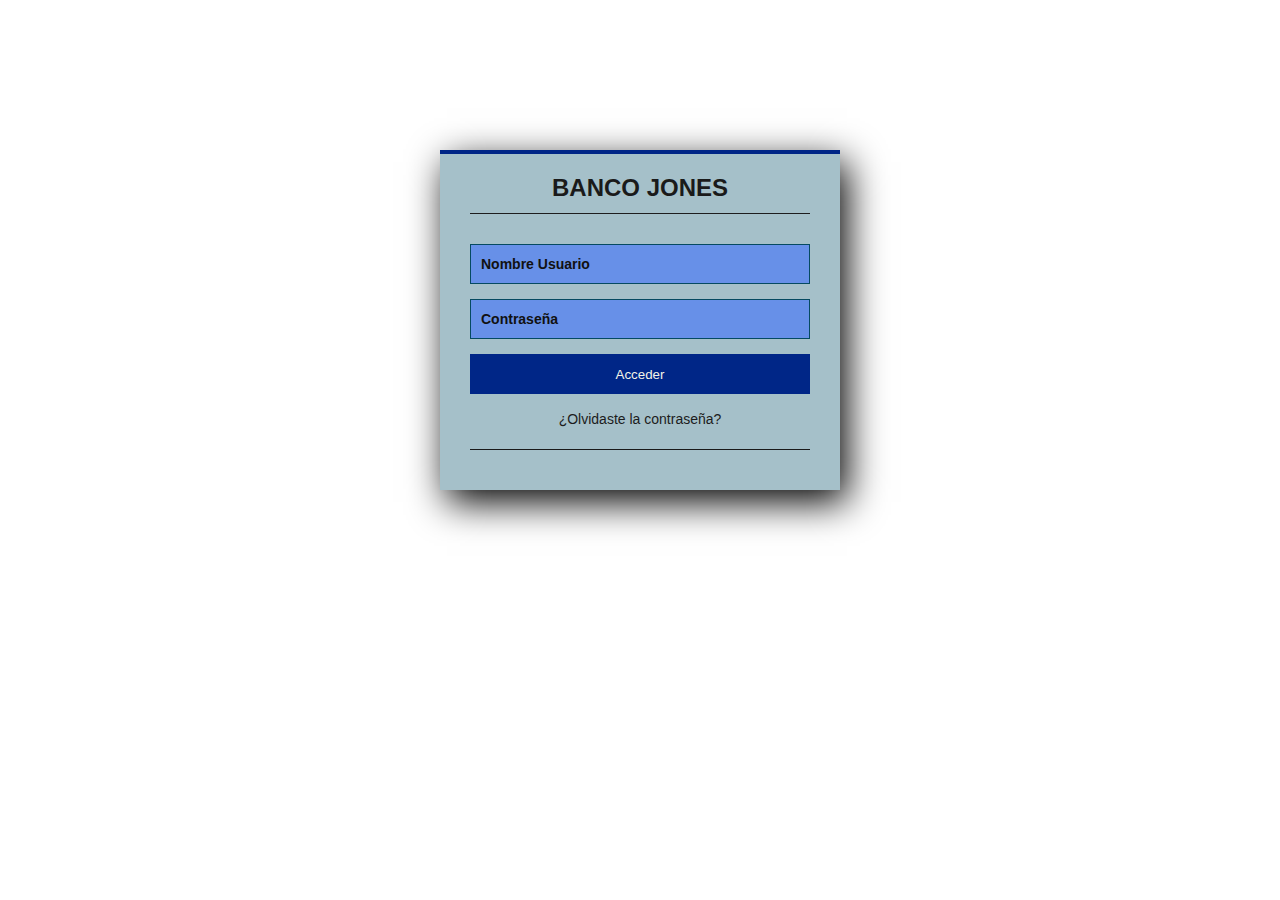
<file: POO/Nivell3/index.html>
<!DOCTYPE html>
<html lang="es">
<head>
    <meta charset="UTF-8">
    <meta http-equiv="X-UA-Compatible" content="IE=edge">
    <meta name="viewport" content="width=device-width, initial-scale=1.0">
    <title>Banco Jones</title>
    <link rel="stylesheet" href="estilos.css">
</head>
<body>
        <section class="formulario">
            <form action="login.php" method="POST">
                <h2>Banco Jones</h2>
                <input class="controls" type="text" name="nombre" value="" placeholder="Nombre Usuario">
                <input class="controls" type="password" name="pass" value="" placeholder="Contraseña">
                <input class="buttons" type="submit" name="" value="Acceder">
                <!-- <span class="cojon">&#129505;</span> -->
                <p><a href="otc.html">¿Olvidaste la contraseña?</a></p>
            </form>
        </section>
</body>
</html>
</file>
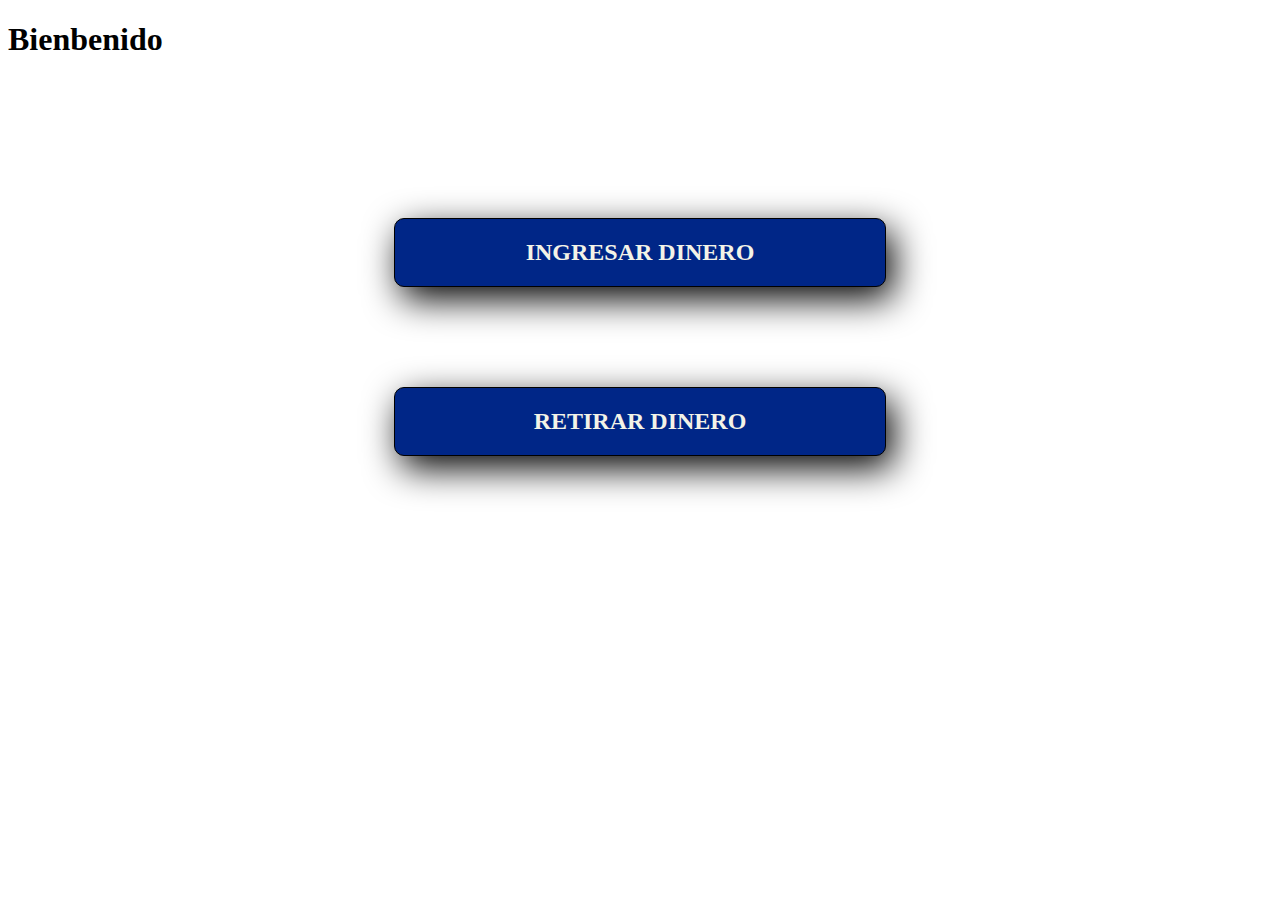
<file: POO/Nivell3/menu.html>
<!DOCTYPE html>
<html lang="en">
<head>
    <meta charset="UTF-8">
    <meta http-equiv="X-UA-Compatible" content="IE=edge">
    <meta name="viewport" content="width=device-width, initial-scale=1.0">
    <title>menu</title>
    <style>
        h2{
       display: block;
       width: 450px;
       border: 1px solid black;
       text-align: center;
       border-radius: 10px;
       padding: 20px;
       margin: auto;
       margin-top: 100px;
       background-color:rgb(0, 38, 135);
       
       text-transform: uppercase;
       box-shadow: 7px 12px 36px black;

    }
    h2:first-of-type{
        margin-top: 160px;
    }
    a{
        color: #f3f3e7;
        text-decoration: none;
        font-size: 24px;
        user-select: none;
        padding-top: 100px;
        width: 150px;
        margin: auto;
        text-align: center;
    }
    </style>
</head>

<body>
    <h1>Bienbenido</h1>
    <h2><a href="">Ingresar dinero</a></h2>
    <h2><a href="">Retirar dinero</a></h2>
    
</body>
</html>
</file>
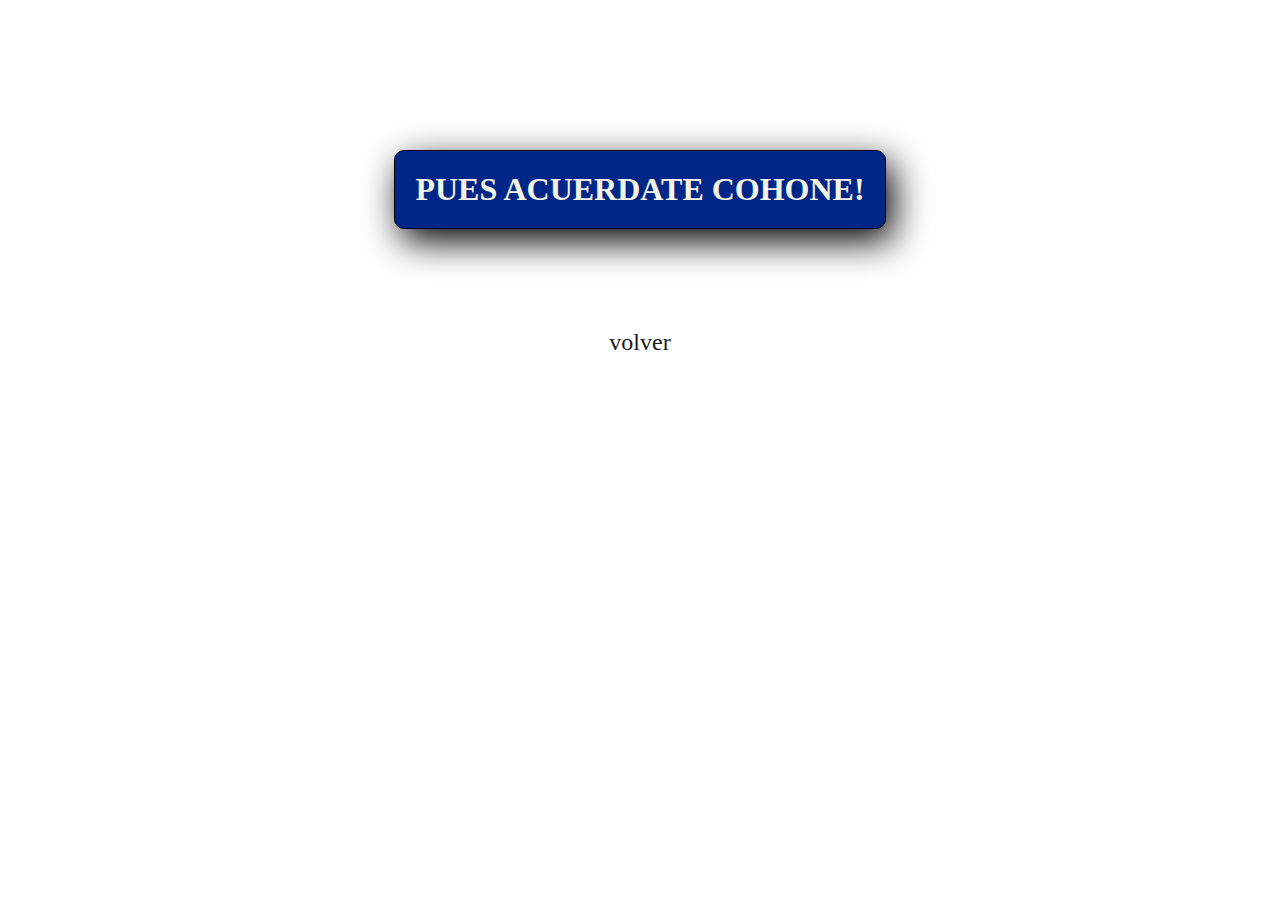
<file: POO/Nivell3/otc.html>
<!DOCTYPE html>
<html lang="en">
<head>
    <meta charset="UTF-8">
    <meta http-equiv="X-UA-Compatible" content="IE=edge">
    <meta name="viewport" content="width=device-width, initial-scale=1.0">
    <title>Contraseñas</title>
</head>
<style>
    h1{
       display: block;
       width: 450px;
       border: 1px solid black;
       text-align: center;
       border-radius: 10px;
       padding: 20px;
       margin: auto;
       margin-top: 150px;
       background-color:rgb(0, 38, 135);
       color: #f3f3e7;
       text-transform: uppercase;
       box-shadow: 7px 12px 36px black;

    }
    .back{
    color:#1c1c1c;
    text-decoration: none;
    font-size: 24px;
    user-select: none;
    padding-top: 100px;
    width: 150px;
    margin: auto;
    display: block;
    text-align: center;

}
.back:hover{
    text-decoration: underline;
}

</style>
<body>
    <h1>Pues acuerdate cohone!</h1>
    <a class="back" href="index.html">volver</a>
</body>
</html>
</file>
<file: POO/Nivell3/estilos.css>
*{
    padding: 0;
    margin: 0;
    box-sizing: border-box;
}
body{
    font-family: Arial, Helvetica, sans-serif;
}
.formulario{
    width: 400px;
    height: 340px;
    background-color: rgb(165, 192, 201);
    margin: 150px auto 0;
    box-shadow: 7px 12px 36px black;
    padding: 20px 30px;
    border-top: 4px solid rgb(0, 38, 135);
    color:#1a1a1a;
}
h2{
    margin:0 0 30px;
    text-align: center;
    height: 40px;
    border-bottom: 1px solid #1d1d1d;
    text-transform: uppercase;
    color:#1a1a1a;

}
.controls{
    width: 100%;
    border: 1px solid rgb(5, 74, 97);
    margin-bottom: 15px;
    padding: 11px 10px;
    background: rgb(103, 144, 232);
    font-size: 14px;
    font-weight: bold;
}
.controls::placeholder { 
    color: rgb(17, 17, 17); 
}
.buttons{
    width: 100%;
    height: 40px;
    border: none;
    background: rgb(0, 38, 135);
    color: #f3f3e7;
    margin-bottom: 16px;

}
.formulario p{
    height: 40px;
    text-align: center;
    border-bottom: 1px solid;
}
.formulario a{
    color:#1c1c1c;
    text-decoration: none;
    font-size: 14px;
    user-select: none;

}
.formulario a:hover{
    text-decoration: underline;
}
 h5{
    text-align: center;
    color:red;
    margin-top: 10px;
}
</file>
